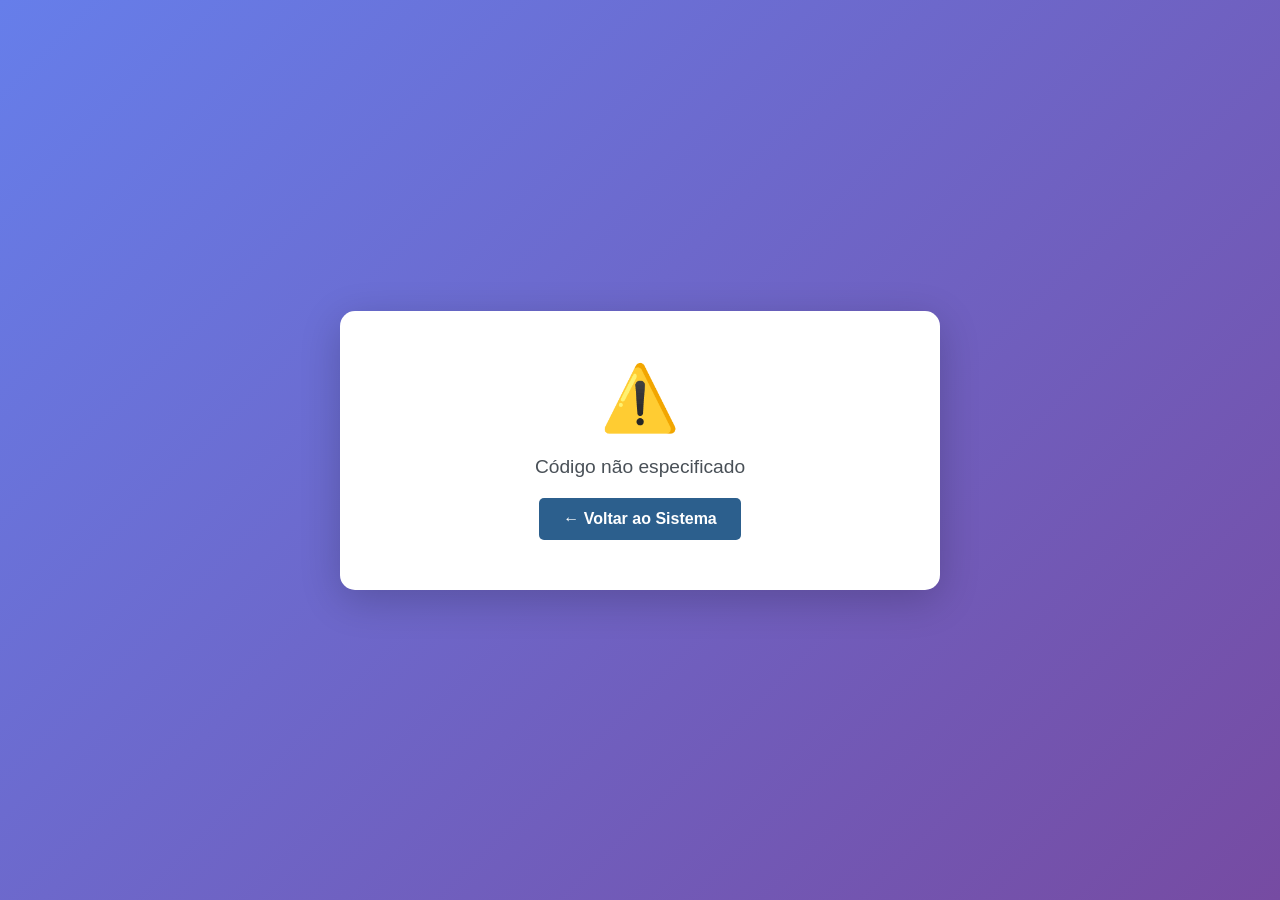
<file: item.html>
<!DOCTYPE html>
<html lang="pt-BR">
<head>
    <meta charset="UTF-8">
    <meta name="viewport" content="width=device-width, initial-scale=1.0">
    <title>Detalhes do Patrimônio - Prefeitura de Oriximiná</title>
    <link rel="stylesheet" href="styles.css">
    <style>
        body {
            background: linear-gradient(135deg, #667eea 0%, #764ba2 100%);
            min-height: 100vh;
            padding: 20px;
            display: flex;
            align-items: center;
            justify-content: center;
        }

        .item-container {
            background: white;
            border-radius: 15px;
            box-shadow: 0 10px 40px rgba(0, 0, 0, 0.2);
            max-width: 600px;
            width: 100%;
        }

        .item-header {
            background: linear-gradient(135deg, #2c5f8d, #4a90c5);
            color: white;
            padding: 30px;
            border-radius: 15px 15px 0 0;
            text-align: center;
        }

        .item-header h1 {
            font-size: 1.5rem;
            margin-bottom: 5px;
        }

        .item-codigo {
            font-size: 2.5rem;
            font-weight: bold;
            margin: 10px 0;
            letter-spacing: 2px;
        }

        .item-body {
            padding: 30px;
        }

        .info-section {
            margin-bottom: 25px;
        }

        .info-section h3 {
            color: #2c5f8d;
            font-size: 1.1rem;
            margin-bottom: 10px;
            padding-bottom: 5px;
            border-bottom: 2px solid #e9ecef;
        }

        .info-grid {
            display: grid;
            gap: 15px;
        }

        .info-item {
            display: flex;
            padding: 10px 0;
            border-bottom: 1px solid #f0f0f0;
        }

        .info-item:last-child {
            border-bottom: none;
        }

        .info-label {
            font-weight: 600;
            color: #495057;
            min-width: 150px;
            display: flex;
            align-items: center;
        }

        .info-label::before {
            content: '•';
            margin-right: 8px;
            color: #2c5f8d;
            font-size: 1.2rem;
        }

        .info-value {
            color: #212529;
            flex: 1;
        }

        .status-badge {
            display: inline-block;
            padding: 5px 12px;
            border-radius: 20px;
            font-weight: 600;
            font-size: 0.9rem;
        }

        .status-novo { background: #d4edda; color: #155724; }
        .status-bom { background: #cfe2ff; color: #084298; }
        .status-regular { background: #fff3cd; color: #856404; }
        .status-ruim { background: #f8d7da; color: #842029; }
        .status-inservivel { background: #e2e3e5; color: #383d41; }

        .footer-info {
            background: #f8f9fa;
            padding: 20px 30px;
            border-radius: 0 0 15px 15px;
            text-align: center;
            color: #6c757d;
            font-size: 0.9rem;
        }

        .error-container {
            text-align: center;
            padding: 50px 30px;
        }

        .error-icon {
            font-size: 4rem;
            margin-bottom: 20px;
        }

        .error-message {
            font-size: 1.2rem;
            color: #495057;
            margin-bottom: 20px;
        }

        .btn-voltar {
            display: inline-block;
            padding: 12px 24px;
            background: #2c5f8d;
            color: white;
            text-decoration: none;
            border-radius: 5px;
            font-weight: 600;
            transition: all 0.3s;
        }

        .btn-voltar:hover {
            background: #4a90c5;
            transform: translateY(-2px);
        }

        @media (max-width: 600px) {
            .info-item {
                flex-direction: column;
            }

            .info-label {
                min-width: auto;
                margin-bottom: 5px;
            }

            .item-codigo {
                font-size: 1.8rem;
            }
        }
    </style>
</head>
<body>
    <div class="item-container" id="itemContainer">
        <!-- Conteúdo carregado dinamicamente -->
    </div>

    <script src="app.js"></script>
    <script>
        // Obter código do bem da URL
        const urlParams = new URLSearchParams(window.location.search);
        const codigo = urlParams.get('codigo');

        function carregarDetalhes() {
            const container = document.getElementById('itemContainer');

            if (!codigo) {
                container.innerHTML = `
                    <div class="error-container">
                        <div class="error-icon">⚠️</div>
                        <div class="error-message">Código não especificado</div>
                        <a href="index.html" class="btn-voltar">← Voltar ao Sistema</a>
                    </div>
                `;
                return;
            }

            // Buscar bem no banco de dados
            const bem = window.PatrimonioSystem.db.buscarPorCodigo(codigo);

            if (!bem) {
                container.innerHTML = `
                    <div class="error-container">
                        <div class="error-icon">🔍</div>
                        <div class="error-message">Patrimônio não encontrado</div>
                        <p style="color: #6c757d; margin-bottom: 20px;">
                            O código <strong>${codigo}</strong> não existe no sistema.
                        </p>
                        <a href="index.html" class="btn-voltar">← Voltar ao Sistema</a>
                    </div>
                `;
                return;
            }

            // Renderizar detalhes do bem
            const estadoClass = bem.estado.toLowerCase().replace('í', 'i').replace('ível', 'ivel');
            
            container.innerHTML = `
                <div class="item-header">
                    <h1>🏛️ Prefeitura de Oriximiná</h1>
                    <p>Sistema de Patrimônio Digital</p>
                    <div class="item-codigo">${bem.codigo}</div>
                </div>

                <div class="item-body">
                    <div class="info-section">
                        <h3>📋 Informações Básicas</h3>
                        <div class="info-grid">
                            <div class="info-item">
                                <div class="info-label">Descrição</div>
                                <div class="info-value"><strong>${bem.descricao}</strong></div>
                            </div>
                            <div class="info-item">
                                <div class="info-label">Secretaria</div>
                                <div class="info-value">${bem.secretaria}</div>
                            </div>
                            <div class="info-item">
                                <div class="info-label">Setor</div>
                                <div class="info-value">${bem.setor}</div>
                            </div>
                        </div>
                    </div>

                    <div class="info-section">
                        <h3>🔧 Especificações</h3>
                        <div class="info-grid">
                            <div class="info-item">
                                <div class="info-label">Marca/Modelo</div>
                                <div class="info-value">${bem.marca || 'Não informado'}</div>
                            </div>
                            <div class="info-item">
                                <div class="info-label">Número de Série</div>
                                <div class="info-value">${bem.numeroSerie || 'Não informado'}</div>
                            </div>
                            <div class="info-item">
                                <div class="info-label">Estado</div>
                                <div class="info-value">
                                    <span class="status-badge status-${estadoClass}">${bem.estado}</span>
                                </div>
                            </div>
                        </div>
                    </div>

                    <div class="info-section">
                        <h3>💰 Informações Financeiras</h3>
                        <div class="info-grid">
                            <div class="info-item">
                                <div class="info-label">Data de Aquisição</div>
                                <div class="info-value">${window.PatrimonioSystem.formatarData(bem.dataAquisicao)}</div>
                            </div>
                            <div class="info-item">
                                <div class="info-label">Valor de Aquisição</div>
                                <div class="info-value">${window.PatrimonioSystem.formatarMoeda(bem.valorAquisicao)}</div>
                            </div>
                        </div>
                    </div>

                    ${bem.observacoes ? `
                        <div class="info-section">
                            <h3>📝 Observações</h3>
                            <div class="info-value" style="padding: 10px; background: #f8f9fa; border-radius: 5px; margin-top: 10px;">
                                ${bem.observacoes}
                            </div>
                        </div>
                    ` : ''}

                    <div style="text-align: center; margin-top: 30px;">
                        <a href="index.html" class="btn-voltar">← Voltar ao Sistema</a>
                    </div>
                </div>

                <div class="footer-info">
                    📅 Cadastrado em ${window.PatrimonioSystem.formatarData(bem.dataCadastro)}
                    <br>
                    Sistema de Patrimônio Digital - Prefeitura de Oriximiná
                </div>
            `;
        }

        // Carregar detalhes quando a página carregar
        document.addEventListener('DOMContentLoaded', carregarDetalhes);
    </script>
</body>
</html>
</file>
<file: styles.css>
/* Reset e Estilos Globais */
* {
    margin: 0;
    padding: 0;
    box-sizing: border-box;
}

:root {
    --primary-color: #2c5f8d;
    --secondary-color: #4a90c5;
    --success-color: #28a745;
    --danger-color: #dc3545;
    --warning-color: #ffc107;
    --light-bg: #f8f9fa;
    --dark-text: #212529;
    --border-color: #dee2e6;
}

body {
    font-family: 'Segoe UI', Tahoma, Geneva, Verdana, sans-serif;
    background: linear-gradient(135deg, #667eea 0%, #764ba2 100%);
    min-height: 100vh;
    padding: 20px;
}

.container {
    max-width: 1200px;
    margin: 0 auto;
    background: white;
    border-radius: 15px;
    box-shadow: 0 10px 40px rgba(0, 0, 0, 0.2);
    overflow: hidden;
}

/* Header */
header {
    background: linear-gradient(135deg, var(--primary-color), var(--secondary-color));
    color: white;
    padding: 30px;
    text-align: center;
}

.header-content h1 {
    font-size: 2rem;
    margin-bottom: 5px;
}

.header-content p {
    font-size: 1.1rem;
    opacity: 0.9;
}

/* Navegação */
.navigation {
    display: flex;
    background: var(--light-bg);
    border-bottom: 2px solid var(--border-color);
}

.nav-btn {
    flex: 1;
    padding: 15px;
    border: none;
    background: transparent;
    cursor: pointer;
    font-size: 1rem;
    font-weight: 500;
    transition: all 0.3s;
    border-bottom: 3px solid transparent;
}

.nav-btn:hover {
    background: rgba(44, 95, 141, 0.1);
}

.nav-btn.active {
    background: white;
    border-bottom-color: var(--primary-color);
    color: var(--primary-color);
}

/* Seções */
.section {
    display: none;
    padding: 30px;
}

.section.active {
    display: block;
}

.card {
    background: white;
    border-radius: 10px;
    padding: 25px;
}

.card h2 {
    color: var(--primary-color);
    margin-bottom: 20px;
    font-size: 1.5rem;
}

/* Formulários */
.form-group {
    margin-bottom: 20px;
}

.form-row {
    display: grid;
    grid-template-columns: 1fr 1fr;
    gap: 20px;
}

label {
    display: block;
    margin-bottom: 5px;
    font-weight: 600;
    color: var(--dark-text);
}

input, select, textarea {
    width: 100%;
    padding: 10px;
    border: 2px solid var(--border-color);
    border-radius: 5px;
    font-size: 1rem;
    transition: border-color 0.3s;
}

input:focus, select:focus, textarea:focus {
    outline: none;
    border-color: var(--secondary-color);
}

textarea {
    resize: vertical;
}

/* Botões */
.btn {
    padding: 12px 24px;
    border: none;
    border-radius: 5px;
    font-size: 1rem;
    font-weight: 600;
    cursor: pointer;
    transition: all 0.3s;
    margin-right: 10px;
}

.btn-primary {
    background: var(--primary-color);
    color: white;
}

.btn-primary:hover {
    background: var(--secondary-color);
    transform: translateY(-2px);
    box-shadow: 0 5px 15px rgba(44, 95, 141, 0.3);
}

.btn-secondary {
    background: #6c757d;
    color: white;
}

.btn-secondary:hover {
    background: #5a6268;
}

.btn-success {
    background: var(--success-color);
    color: white;
}

.btn-success:hover {
    background: #218838;
}

.btn-danger {
    background: var(--danger-color);
    color: white;
}

.btn-danger:hover {
    background: #c82333;
}

.btn-small {
    padding: 5px 10px;
    font-size: 0.85rem;
    margin: 0 2px;
}

.form-actions {
    margin-top: 25px;
    padding-top: 20px;
    border-top: 2px solid var(--border-color);
}

/* Busca */
.search-box {
    margin-bottom: 20px;
}

.search-box input {
    width: 100%;
    padding: 12px;
    font-size: 1rem;
}

/* Tabela */
.table-responsive {
    overflow-x: auto;
}

table {
    width: 100%;
    border-collapse: collapse;
    margin-top: 15px;
}

thead {
    background: var(--primary-color);
    color: white;
}

th, td {
    padding: 12px;
    text-align: left;
    border-bottom: 1px solid var(--border-color);
}

tbody tr:hover {
    background: var(--light-bg);
}

.badge {
    padding: 4px 8px;
    border-radius: 3px;
    font-size: 0.85rem;
    font-weight: 600;
}

.badge-novo { background: #d4edda; color: #155724; }
.badge-bom { background: #cfe2ff; color: #084298; }
.badge-regular { background: #fff3cd; color: #856404; }
.badge-ruim { background: #f8d7da; color: #842029; }

/* Lista de Impressão */
.lista-impressao {
    max-height: 400px;
    overflow-y: auto;
    border: 2px solid var(--border-color);
    border-radius: 5px;
    padding: 15px;
    margin-top: 15px;
}

.item-impressao {
    padding: 10px;
    margin-bottom: 10px;
    background: var(--light-bg);
    border-radius: 5px;
    display: flex;
    align-items: center;
}

.item-impressao input[type="checkbox"] {
    width: auto;
    margin-right: 10px;
}

/* ============================================================
   ESTILOS DE IMPRESSÃO — IMPRESSORA TÉRMICA BROTHER QL-810
   Etiqueta quadrada: 62mm x 62mm
   Uma etiqueta por "página" (= por corte do rolo)
   ============================================================ */

/* Ocultar tudo na impressão por padrão */
@media print {

    /* --- Configuração da página para etiqueta 62x62mm --- */
    @page {
        size: 62mm 62mm;   /* largura x altura do rolo */
        margin: 0;         /* sem margens — o padding fica no CSS da etiqueta */
    }

    /* Esconde toda a UI da aplicação */
    body {
        background: white !important;
        padding: 0 !important;
        margin: 0 !important;
    }

    .no-print,
    header,
    .navigation,
    .section,
    .container {
        display: none !important;
    }

    /* Mostra a área de impressão */
    .print-only {
        display: block !important;
    }

    /* -------------------------------------------------------
       Cada .etiqueta ocupa exatamente 62x62mm e força
       uma quebra de página (= um corte no rolo) após ela.
       ------------------------------------------------------- */
    .etiqueta {
        width: 62mm;
        height: 62mm;
        padding: 3mm;
        box-sizing: border-box;

        display: flex;
        flex-direction: column;
        align-items: center;
        justify-content: space-between;

        page-break-after: always;   /* compatibilidade ampla      */
        break-after: page;          /* padrão CSS moderno          */
        page-break-inside: avoid;
        break-inside: avoid;

        border: none;               /* sem borda no papel térmico */
        background: white;
    }

    /* Última etiqueta não precisa de break */
    .etiqueta:last-child {
        page-break-after: avoid;
        break-after: avoid;
    }

    /* Cabeçalho: Brasão / nome da prefeitura */
    .etiqueta-brasao {
        font-size: 6pt;
        font-weight: bold;
        color: #000;
        text-align: center;
        letter-spacing: 0.3pt;
        line-height: 1.2;
        width: 100%;
    }

    /* QR Code centralizado */
    .etiqueta-qr {
        width: 32mm;
        height: 32mm;
        flex-shrink: 0;
        display: flex;
        align-items: center;
        justify-content: center;
    }

    .etiqueta-qr canvas {
        width: 32mm !important;
        height: 32mm !important;
    }

    /* Bloco de informações abaixo do QR */
    .etiqueta-info {
        width: 100%;
        text-align: center;
        display: flex;
        flex-direction: column;
        align-items: center;
        gap: 0.8mm;
    }

    .etiqueta-codigo {
        font-size: 9pt;
        font-weight: bold;
        color: #000;
        letter-spacing: 0.5pt;
    }

    .etiqueta-secretaria {
        font-size: 5.5pt;
        color: #222;
        max-width: 56mm;
        white-space: nowrap;
        overflow: hidden;
        text-overflow: ellipsis;
    }

    .etiqueta-setor {
        font-size: 5pt;
        color: #444;
        max-width: 56mm;
        white-space: nowrap;
        overflow: hidden;
        text-overflow: ellipsis;
    }
}

/* Oculto na tela (só aparece no print) */
.print-only {
    display: none;
}

/* ============================================================
   Preview de etiqueta na tela (área de impressão antes do print)
   ============================================================ */
#areaImpressao {
    display: none; /* Oculta na tela — só usada durante window.print() */
}

/* Responsividade */
@media (max-width: 768px) {
    .form-row {
        grid-template-columns: 1fr;
    }

    .navigation {
        flex-direction: column;
    }

    .nav-btn {
        border-bottom: 1px solid var(--border-color);
    }

    table {
        font-size: 0.85rem;
    }

    th, td {
        padding: 8px;
    }
}

/* Página de Detalhes do Item (para QR Code) */
.item-detalhes {
    max-width: 800px;
    margin: 50px auto;
    padding: 30px;
    background: white;
    border-radius: 10px;
    box-shadow: 0 5px 20px rgba(0, 0, 0, 0.1);
}

.item-header {
    background: var(--primary-color);
    color: white;
    padding: 20px;
    border-radius: 10px 10px 0 0;
    margin: -30px -30px 20px -30px;
}

.item-codigo {
    font-size: 2rem;
    font-weight: bold;
    margin-bottom: 5px;
}

.info-row {
    display: grid;
    grid-template-columns: 200px 1fr;
    padding: 15px 0;
    border-bottom: 1px solid var(--border-color);
}

.info-label {
    font-weight: bold;
    color: var(--dark-text);
}

.info-value {
    color: #495057;
}
</file>
